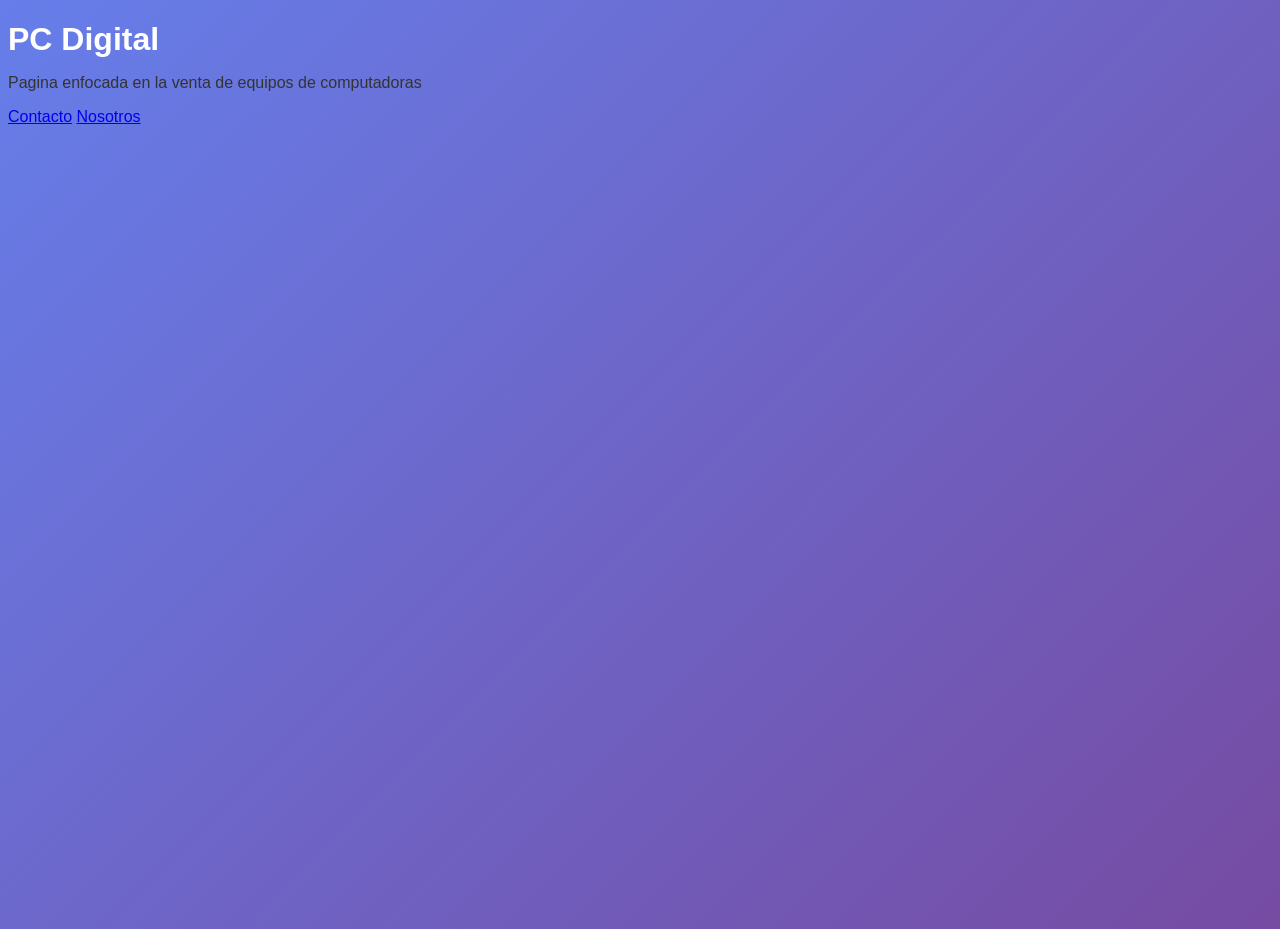
<file: index.html>
<!DOCTYPE html>
<html lang="en">
<head>
    <meta charset="UTF-8">
    <meta name="viewport" content="width=device-width, initial-scale=1.0">
    <title>pagina</title>
    <link rel="stylesheet" href="CSS/styles.css">
</head>
<body>
    <h1>PC Digital</h1>
    <p>Pagina enfocada en la venta de equipos de computadoras</p>   
    <a href="contacto.html">Contacto</a>
    <a href="nosotros.html">Nosotros</a>
</body>
</html>
</file>
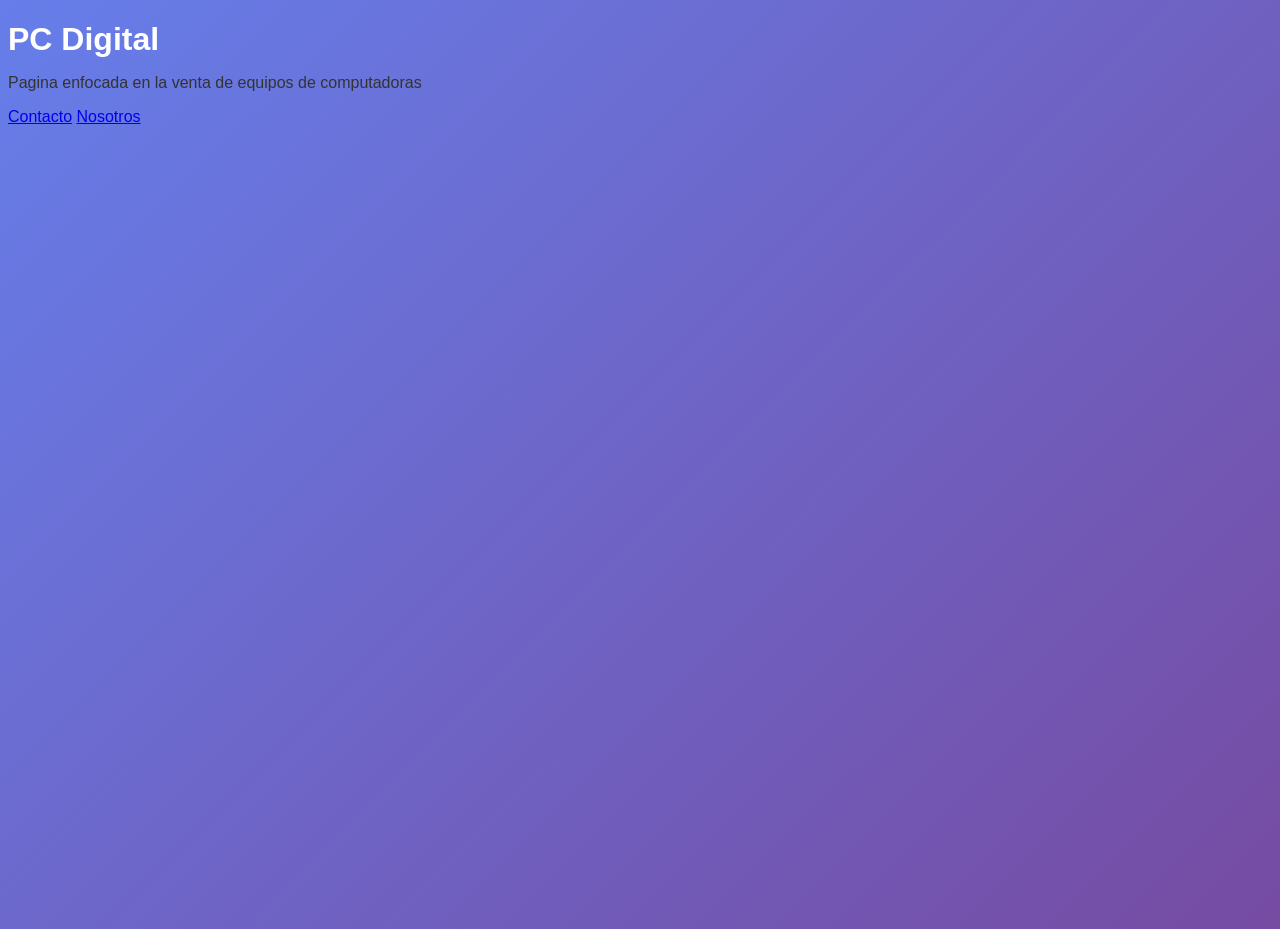
<file: HTML/index.html>
<!DOCTYPE html>
<html lang="en">
<head>
    <meta charset="UTF-8">
    <meta name="viewport" content="width=device-width, initial-scale=1.0">
    <title>pagina</title>
    <link rel="stylesheet" href="/CSS/styles.css">
</head>
<body>
    <h1>PC Digital</h1>
    <p>Pagina enfocada en la venta de equipos de computadoras</p>   
    <a href="contacto.html">Contacto</a>
    <a href="nosotros.html">Nosotros</a>
</body>
</html>
</file>
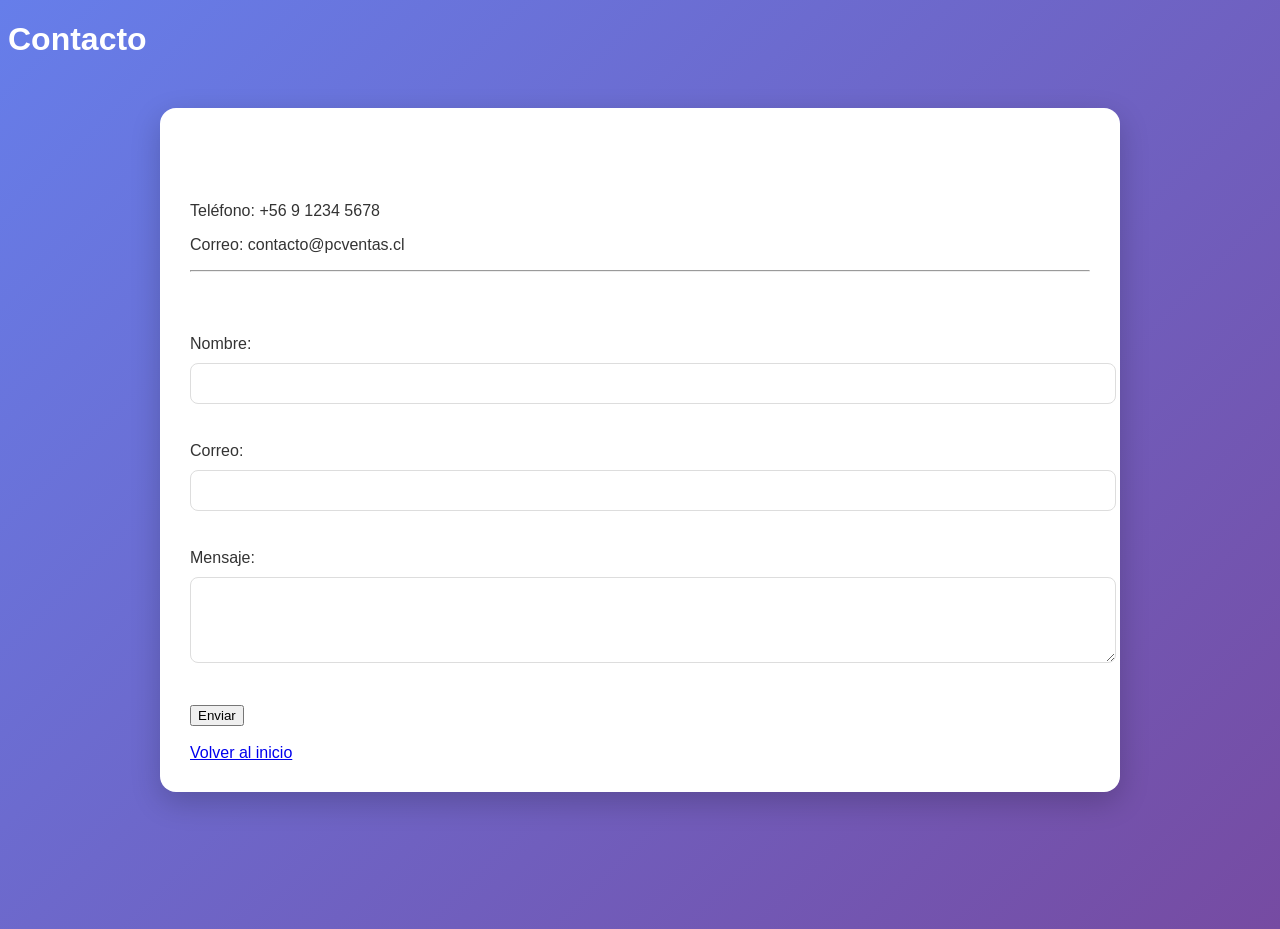
<file: contacto.html>
<!DOCTYPE html>
<html lang="es">
<head>
    <meta charset="UTF-8">
    <meta name="viewport" content="width=device-width, initial-scale=1.0">
    <title>Contacto</title>
    <link rel="stylesheet" href="CSS/styles.css">
</head>
<body>

    <h1>Contacto</h1>

    <div class="container">
        <!-- Información de contacto -->
        <h2>Información</h2>
        <p> Teléfono: +56 9 1234 5678</p>
        <p>Correo: contacto@pcventas.cl</p>

        <hr>

        <!-- Formulario básico -->
        <h2>Envíanos un mensaje</h2>
        <form>
            <label for="nombre">Nombre:</label><br>
            <input type="text" id="nombre" name="nombre" required><br><br>

            <label for="correo">Correo:</label><br>
            <input type="email" id="correo" name="correo" required><br><br>

            <label for="mensaje">Mensaje:</label><br>
            <textarea id="mensaje" name="mensaje" rows="4" required></textarea><br><br>

            <button type="submit">Enviar</button>
        </form>

        <br>
        <a href="index.html">Volver al inicio</a>
    </div>

</body>
</html>
</file>
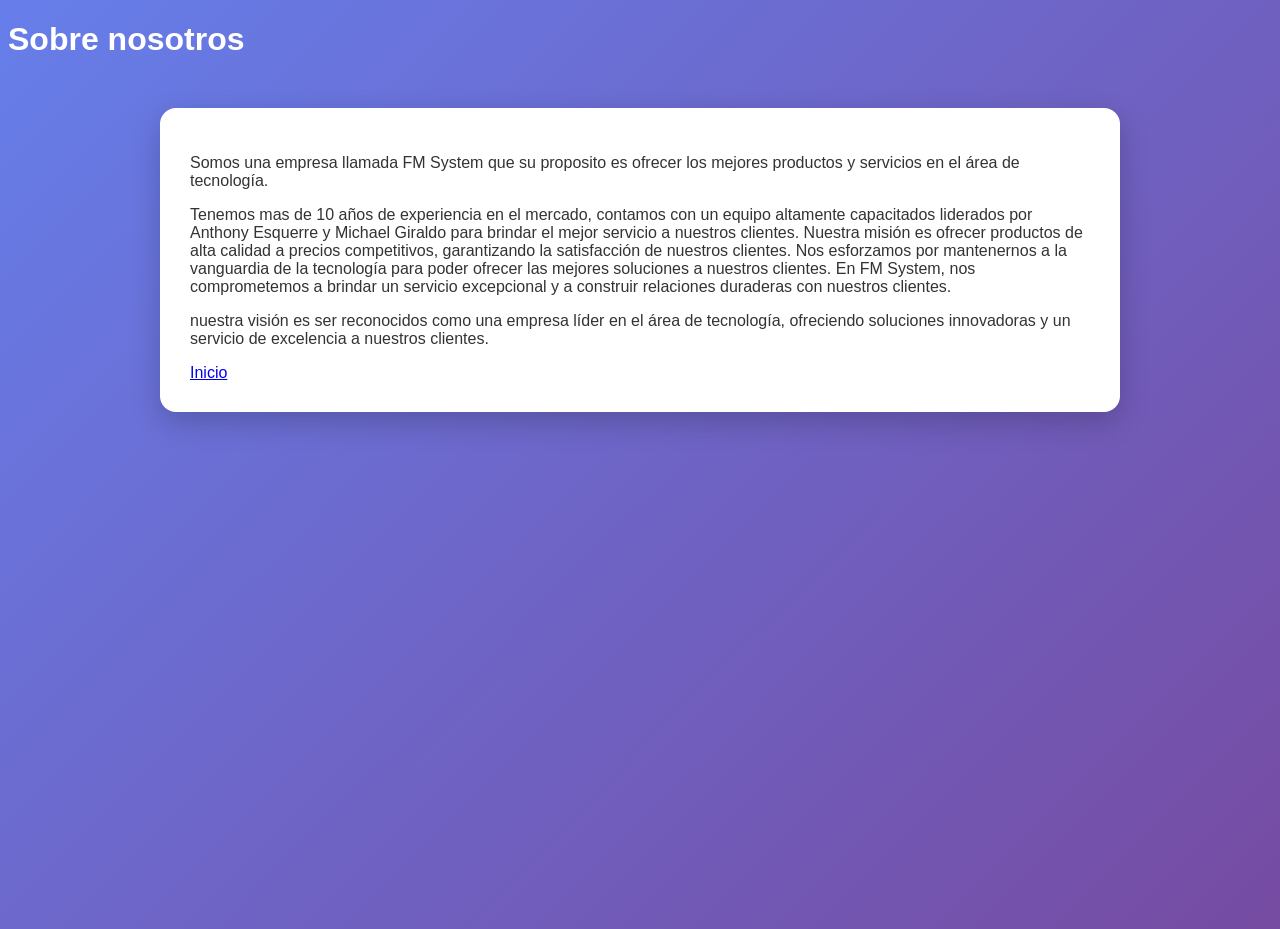
<file: nosotros.html>
<!DOCTYPE html>
<html lang="en">
<head>
    <meta charset="UTF-8">
    <meta name="viewport" content="width=device-width, initial-scale=1.0">
    <title>nosotros</title>
    <link rel="stylesheet" href="CSS/styles.css">
</head>
<body>
    <h1>Sobre nosotros</h1>
    <div class="container">
    <p>Somos una empresa llamada FM System que su proposito es ofrecer los mejores productos y servicios en el área de tecnología.</p>   
    <p>Tenemos mas de 10 años de experiencia en el mercado, contamos con un equipo altamente capacitados liderados por Anthony Esquerre y Michael Giraldo para brindar el mejor servicio a nuestros clientes. Nuestra misión es ofrecer productos de alta calidad a precios competitivos, garantizando la satisfacción de nuestros clientes. Nos esforzamos por mantenernos a la vanguardia de la tecnología para poder ofrecer las mejores soluciones a nuestros clientes. En FM System, nos comprometemos a brindar un servicio excepcional y a construir relaciones duraderas con nuestros clientes.</p>
    <p>nuestra visión es ser reconocidos como una empresa líder en el área de tecnología, ofreciendo soluciones innovadoras y un servicio de excelencia a nuestros clientes.</p>
    <a href="index.html">Inicio</a>
    </div>
    </body>
</html>
</file>
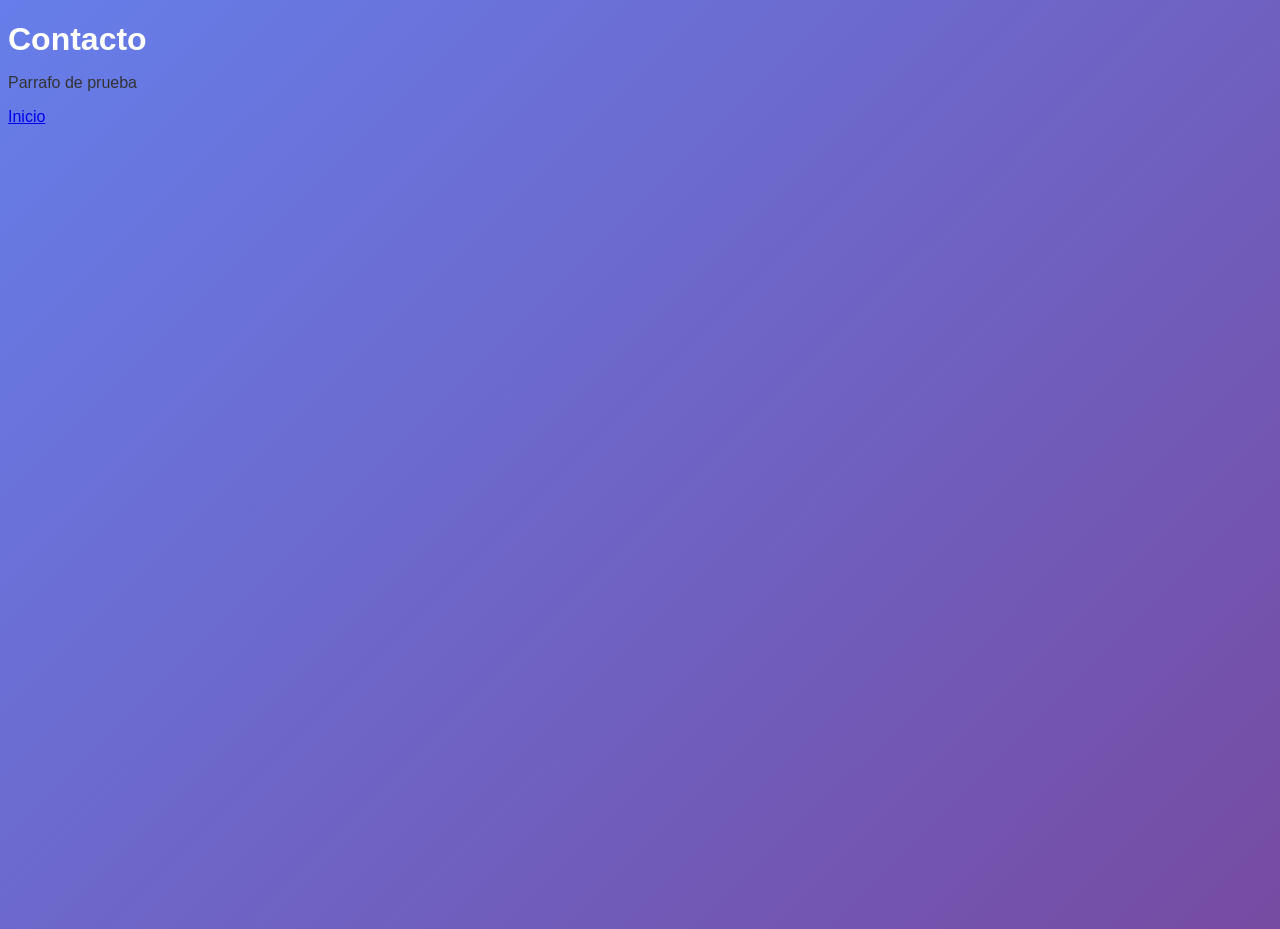
<file: HTML/contacto.html>
<!DOCTYPE html>
<html lang="en">
<head>
    <meta charset="UTF-8">
    <meta name="viewport" content="width=device-width, initial-scale=1.0">
    <title>contacto</title>
    <link rel="stylesheet" href="/CSS/styles.css">
</head>
<body>
    <h1>Contacto</h1>
    <p>Parrafo de prueba</p>   
    <a href="index.html">Inicio</a>
    
</body>
</html>
</file>
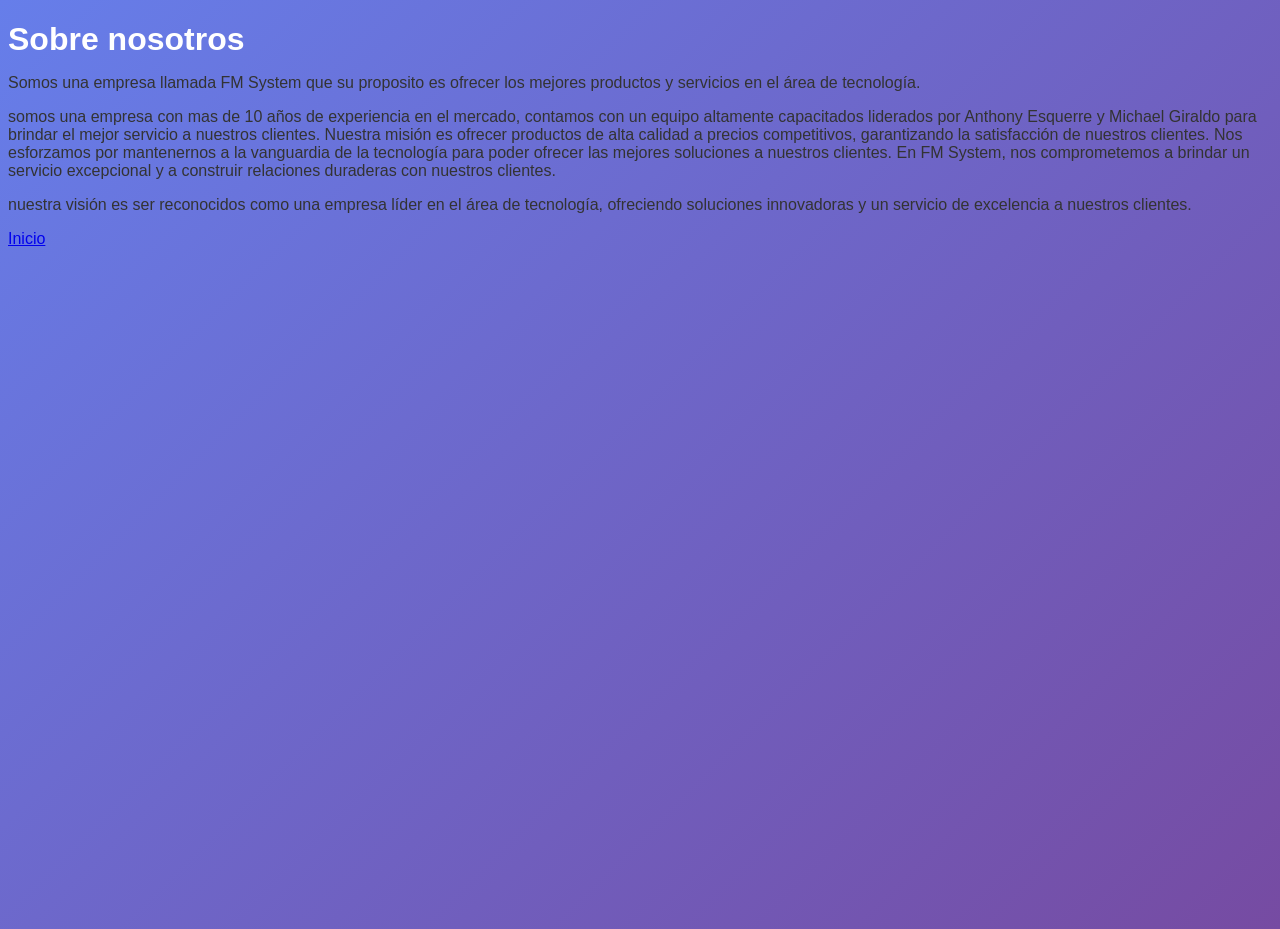
<file: HTML/nosotros.html>
<!DOCTYPE html>
<html lang="en">
<head>
    <meta charset="UTF-8">
    <meta name="viewport" content="width=device-width, initial-scale=1.0">
    <title>nosotros</title>
    <link rel="stylesheet" href="/CSS/styles.css">
</head>
<body>
    <h1>Sobre nosotros</h1>
    <p>Somos una empresa llamada FM System que su proposito es ofrecer los mejores productos y servicios en el área de tecnología.</p>   
    <p>somos una empresa con mas de 10 años de experiencia en el mercado, contamos con un equipo altamente capacitados liderados por Anthony Esquerre y Michael Giraldo para brindar el mejor servicio a nuestros clientes. Nuestra misión es ofrecer productos de alta calidad a precios competitivos, garantizando la satisfacción de nuestros clientes. Nos esforzamos por mantenernos a la vanguardia de la tecnología para poder ofrecer las mejores soluciones a nuestros clientes. En FM System, nos comprometemos a brindar un servicio excepcional y a construir relaciones duraderas con nuestros clientes.</p>
    <p>nuestra visión es ser reconocidos como una empresa líder en el área de tecnología, ofreciendo soluciones innovadoras y un servicio de excelencia a nuestros clientes.</p>
    <a href="index.html">Inicio</a>
    </body>
</html>
</file>
<file: CSS/styles.css>
body {
  font-family: 'Segoe UI', Tahoma, Geneva, Verdana, sans-serif;
  background: linear-gradient(135deg, #667eea, #764ba2);
  color: #333;
  min-height: 100vh;
}

/* Contenedor principal */
.container {
  max-width: 900px;
  margin: 50px auto;
  background: #ffffff;
  padding: 30px;
  border-radius: 16px;
  box-shadow: 0 10px 30px rgba(0,0,0,0.2);
}

/* Títulos */
h1, h2, h3 {
  margin-bottom: 15px;
  color: #ffffff;
}

/* Botón moderno */
.button {
  display: inline-block;
  padding: 12px 24px;
  border-radius: 10px;
  background: linear-gradient(135deg, #ff7eb3, #ff758c);
  color: white;
  text-decoration: none;
  font-weight: bold;
  transition: all 0.3s ease;
}

.button:hover {
  transform: translateY(-3px);
  box-shadow: 0 8px 20px rgba(0,0,0,0.2);
}

/* Tarjetas */
.card {
  background: #f9f9f9;
  border-radius: 12px;
  padding: 20px;
  margin-top: 20px;
  transition: 0.3s;
}

.card:hover {
  transform: scale(1.02);
  box-shadow: 0 6px 20px rgba(0,0,0,0.15);
}

/* Inputs */
input, textarea {
  width: 100%;
  padding: 12px;
  border-radius: 8px;
  border: 1px solid #ddd;
  margin-top: 10px;
  margin-bottom: 20px;
  transition: 0.2s;
}

input:focus, textarea:focus {
  border-color: #764ba2;
  outline: none;
  box-shadow: 0 0 5px rgba(118,75,162,0.5);
}
</file>
